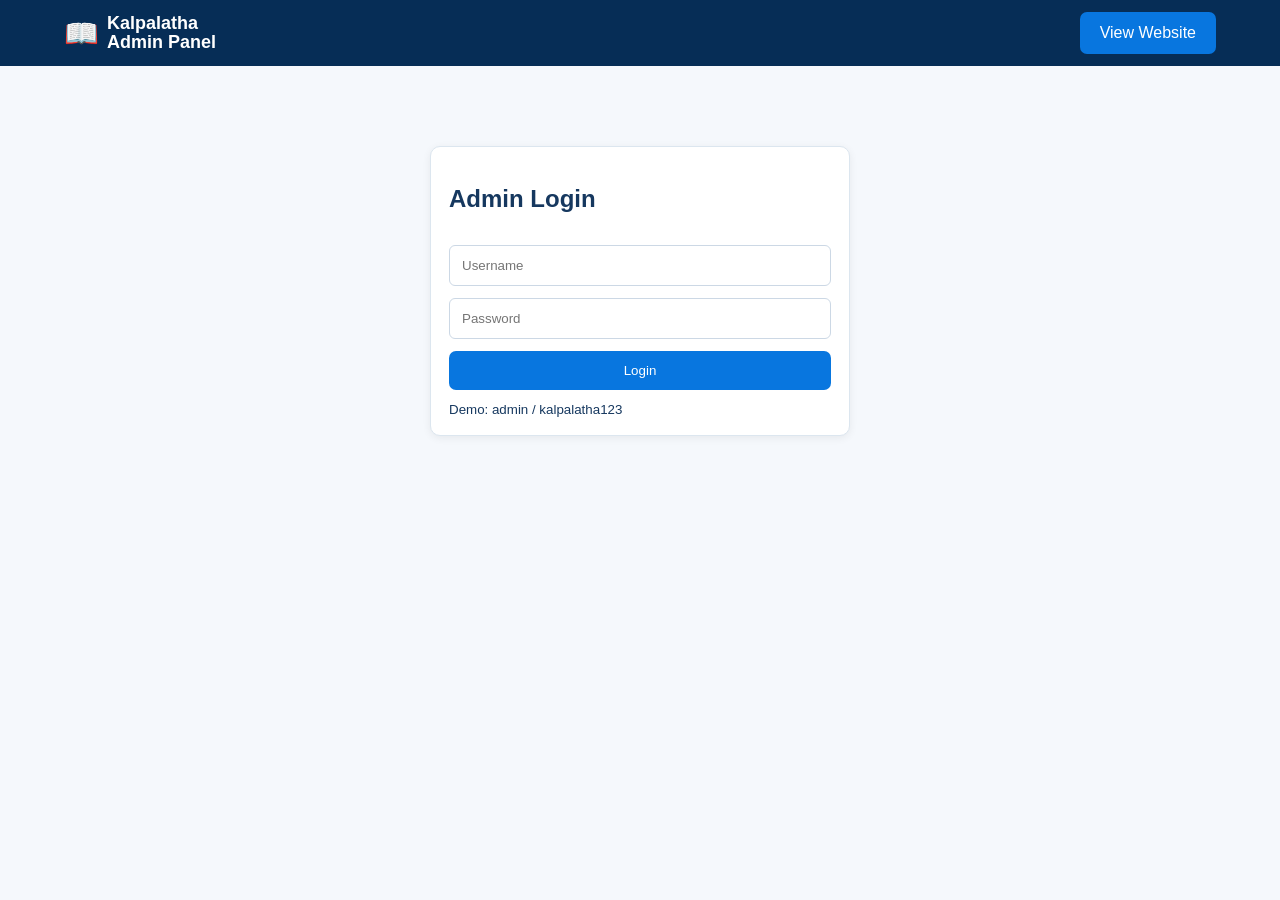
<file: admin.html>
<!DOCTYPE html><html><head><meta charset="UTF-8"><meta name="viewport" content="width=device-width,initial-scale=1"><title>Kalpalatha Admin</title><link rel="stylesheet" href="style.css"></head><body><header><div class="brand">📖 <span>Kalpalatha<br><b>Admin Panel</b></span></div><a class="btn" href="index.html">View Website</a></header><div id="login" class="login card"><h2>Admin Login</h2><input id="user" placeholder="Username"><input id="pass" type="password" placeholder="Password"><button class="btn" onclick="loginAdmin()">Login</button><small>Demo: admin / kalpalatha123</small></div><div id="dash" style="display:none"><div class="adminnav"><button onclick="tab('products')">Products</button><button onclick="tab('orders')">Orders</button><button onclick="tab('customers')">Customers</button><button onclick="logout()">Logout</button></div><main><section id="products" class="card"><h2>Manage Products</h2><div class="form"><input id="name" placeholder="Product name"><input id="type" placeholder="Book or Stationery"><input id="price" type="number" placeholder="Price"><input id="image" placeholder="Image URL"><button class="btn" onclick="add()">Add Product</button></div><div id="list"></div></section><section id="orders" class="card" style="display:none"><h2>Orders</h2><p>Orders can be connected to a backend/database.</p></section><section id="customers" class="card" style="display:none"><h2>Customers</h2><p>Customer management can be connected to a backend/database.</p></section></main></div><script src="script.js"></script></body></html>
</file>
<file: style.css>
*{box-sizing:border-box}body{margin:0;font-family:Arial,sans-serif;background:#f5f8fc;color:#16385f}header{background:#062d56;color:#fff;display:flex;align-items:center;justify-content:space-between;padding:12px 5%;gap:20px}.brand{display:flex;align-items:center;font-size:28px;font-weight:bold}.brand span{font-size:18px;line-height:1.05;margin-left:8px}header input{width:40%;padding:12px;border:0;border-radius:7px}header a{color:#fff}.brand b{font-size:18px}nav,.adminnav{background:#0b4c80;display:flex;justify-content:center;gap:45px;padding:13px}nav a,.adminnav button{color:#fff;text-decoration:none;background:none;border:0;font-weight:bold;cursor:pointer}.hero{height:420px;background:linear-gradient(90deg,#000b,#0002),url('https://images.unsplash.com/photo-1521587760476-6c12a4b040da?auto=format&fit=crop&w=1600&q=85') center/cover;display:flex;align-items:center;padding-left:8%;color:white}.hero h1{font-size:50px;margin:5px 0}.hero h1 span{color:#ffd000}.hero p{font-size:20px}.btn{background:#0876df;color:white;border:0;border-radius:7px;padding:12px 20px;text-decoration:none;display:inline-block;cursor:pointer}.info{display:flex;justify-content:space-around;background:#eaf4ff;padding:20px;gap:20px;flex-wrap:wrap}main{max-width:1200px;margin:auto;padding:30px 15px}.grid{display:grid;grid-template-columns:repeat(auto-fit,minmax(190px,1fr));gap:18px}.product,.card{background:#fff;border:1px solid #dce6ef;border-radius:10px;padding:18px;box-shadow:0 2px 8px #0001}.product img{width:100%;height:190px;object-fit:contain;background:#f5f5f5}.price{color:#0969d5;font-weight:bold}.product button{width:100%;margin-top:10px}.login{max-width:420px;margin:80px auto;display:flex;flex-direction:column;gap:12px}.login input,.form input{padding:12px;border:1px solid #ccd8e5;border-radius:6px}.form{display:flex;gap:8px;flex-wrap:wrap;margin-bottom:20px}.form input{flex:1;min-width:160px}.adminnav{justify-content:flex-start;padding-left:5%}.row{display:flex;justify-content:space-between;padding:12px;border-bottom:1px solid #ddd;gap:10px}footer{text-align:center;background:#062d56;color:#fff;padding:25px}
</file>
